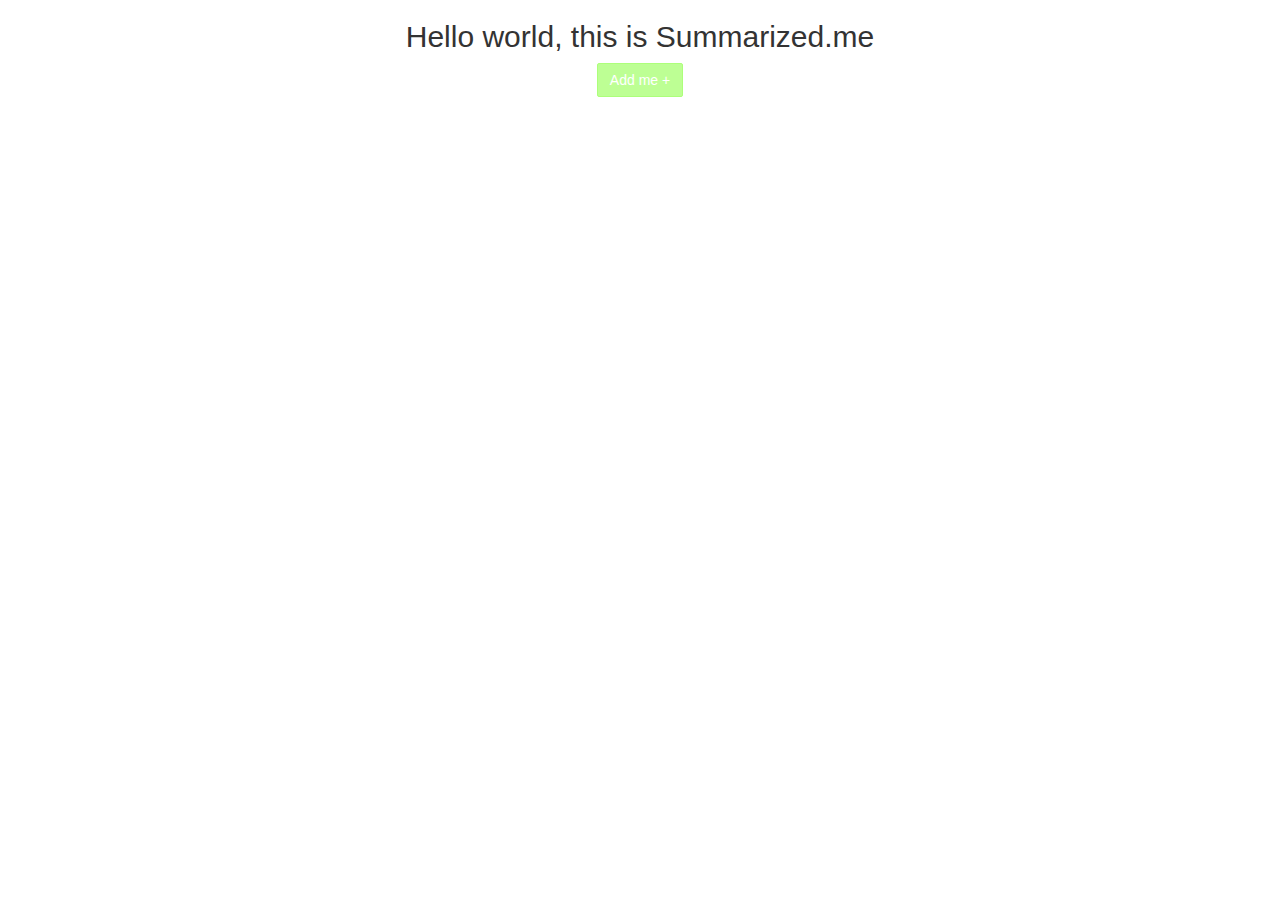
<file: index.html>
<!DOCTYPE html>
<html lang="en" ng-app="addPlusMe">
	<head>
		<meta charset="UTF-8">
		<title>Welcome to AddPlusMe</title>
		<link href="css/bootstrap.min.css" rel="stylesheet" type="text/css">
		<script type="text/javascript" src="//connect.facebook.net/en_US/sdk.js"></script>

	</head>
	<body ng-controller="addPlusMeController">
		<script>
		  window.fbAsyncInit = function() {
		    FB.init({
		      appId      : '1850361201901483',
		      cookie     : true,
		      xfbml      : true,
		      version    : 'v2.8'
		    });
		    FB.AppEvents.logPageView();   
		  };

		  (function(d, s, id){
		     var js, fjs = d.getElementsByTagName(s)[0];
		     if (d.getElementById(id)) {return;}
		     js = d.createElement(s); js.id = id;
		     js.src = "//connect.facebook.net/en_US/sdk.js";
		     fjs.parentNode.insertBefore(js, fjs);
		   }(document, 'script', 'facebook-jssdk'));
		</script>

		<div class="container">
			<div class="row">
				<div class="col-lg-12 text-center">
					<h2>Hello world, this is Summarized.me</h2>

					<fb:login-button 
					  scope="public_profile,email"
					  ng-click="checkLoginState();">
					</fb:login-button>
					<button class="btn btn-success" onclick="onButtonClick()">Add me +</button>
				<div id="status"></div>
				</div>

			</div>
		</div>

		<script src="js/jquery-3.1.1.min.js" ></script>
		<script src="js/bootstrap.min.js" ></script>
		<script src="js/angular.min.js" ></script>
		<script src="js/app.js" ></script>
		<script>


		  $(document).ready(function() {
		    FB.init({
		      appId      : '1850361201901483',
		      cookie     : true,
		      xfbml      : true,
		      version    : 'v2.8'
		    });
		    FB.AppEvents.logPageView();
		  });
		</script>
	</body>
</html>
</file>
